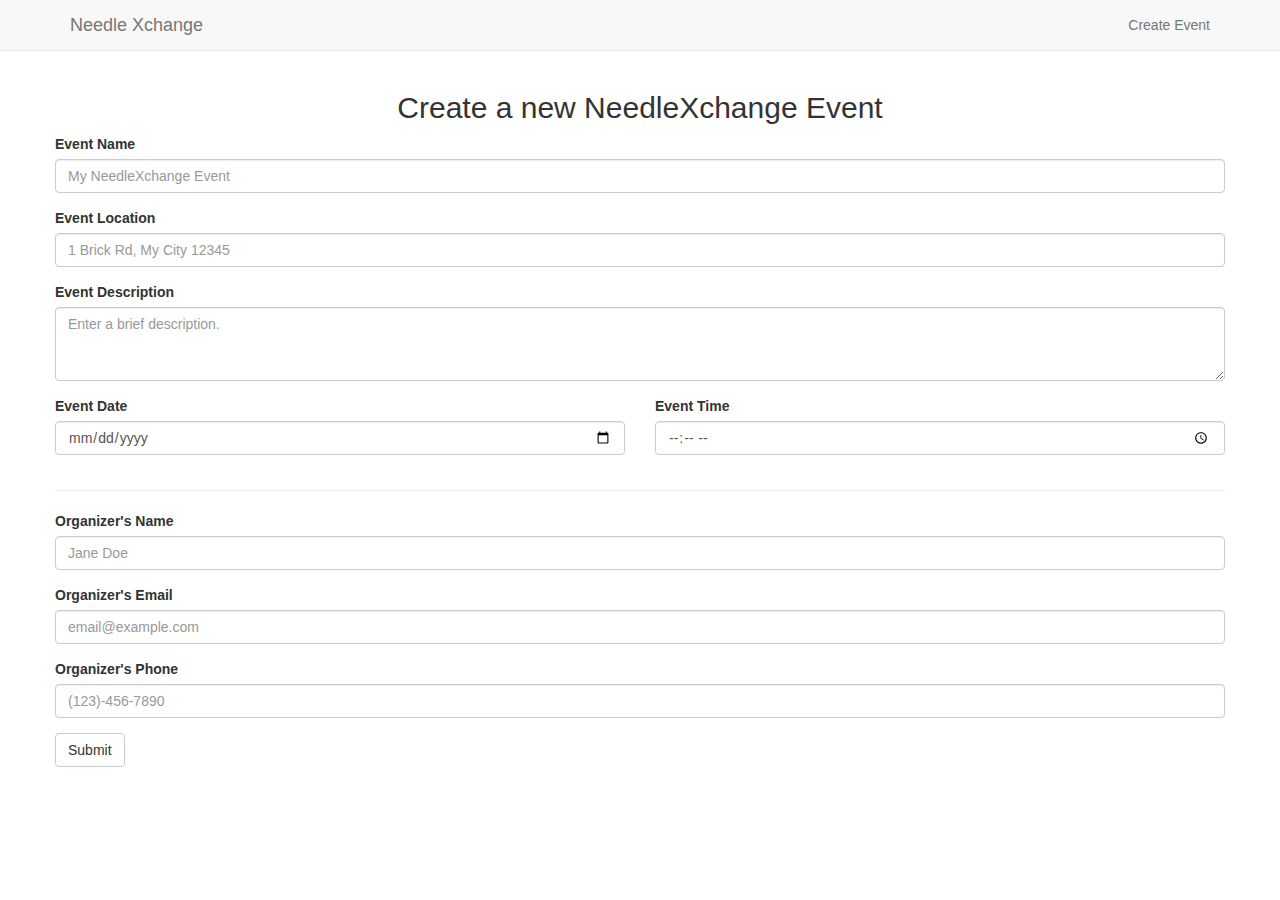
<file: static/createEvent.html>
<!DOCTYPE html>
<html lang="en">
<head>
    <meta charset="UTF-8">
	<meta name="viewport" content="initial-scale=1.0, user-scalable=no">
    <title>Create New Event</title>
    <link rel="stylesheet" href="Libraries/Boostrap/css/bootstrap.css">
    <link rel="stylesheet" href="global.css">
    <link rel="stylesheet" href="homepage.css">

</head>
<body>
<nav class="navbar navbar-default navbar-static-top">
    <div class="container">
        <div class="navbar-header">
            <button type="button" class="navbar-toggle collapsed" data-toggle="collapse" data-target="#navbar" aria-expanded="false" aria-controls="navbar">
                <span class="sr-only">Toggle navigation</span>
                <span class="icon-bar"></span>
                <span class="icon-bar"></span>
                <span class="icon-bar"></span>
            </button>
            <a class="navbar-brand" href="index.html">Needle Xchange</a>
        </div>
        <div id="navbar" class="collapse navbar-collapse">
            <ul class="nav navbar-nav navbar-right">
                <li><a href="#">Create Event  <i class="fa fa-user"></i></a></li>
            </ul>
        </div>
    </div>
</nav>

<div class="container">
    <div class="row">
		<h2 class="text-center">Create a new NeedleXchange Event</h2>
		<form onsubmit="return sendData()">
			<div class="form-group">
				<label for="eventName">Event Name</label>
				<input type="text" class="form-control" id="eventName" placeholder="My NeedleXchange Event" required>
			</div>
			<div class="form-group">
				<label for="eventLocation">Event Location</label>
				<input type="text" class="form-control" id="eventLocation" placeholder="1 Brick Rd, My City 12345" required>
			</div>
			<div class="form-group">
				<label for="eventDescription">Event Description</label>
				<textarea class="form-control" id="eventDescription" rows="3" placeholder="Enter a brief description." required></textarea>
			</div>
			<div class="row">
				<div class="col-sm-6">
					<div class="form-group">
						<label for="eventDate">Event Date</label>
						<input type="date" class="form-control" id="eventDate" placeholder="09/16/2017" required>
					</div>
				</div>
				<div class="col-sm-6">
					<div class="form-group">
						<label for="eventTime">Event Time</label>
						<input type="time" class="form-control" id="eventTime" required>
					</div>				
				</div>
			</div>


			
			<!-- 
			End event info... start organizer info
			-->
			<hr>
			<div class="form-group">
				<label for="organizerName">Organizer's Name</label>
				<input type="text" class="form-control" id="organizerName" placeholder="Jane Doe" required>
			</div>
			<div class="form-group">
				<label for="organizerEmail">Organizer's Email</label>
				<input type="email" class="form-control" id="organizerEmail" placeholder="email@example.com" required>
			</div>
			<div class="form-group">
				<label for="organizerPhone">Organizer's Phone</label>
				<input type="tel" class="form-control" id="organizerPhone" placeholder="(123)-456-7890" required>
			</div>
			<button  type="submit" class="btn btn-default">Submit</button>
		</form>
	</div>
</div>

<script src="Libraries/jQuery/jquery-3.2.1.min.js"></script>
<script src="createEvent.js"></script>
<script src="Libraries/Boostrap/js/bootstrap.js"></script>
</body>
</html>
</file>
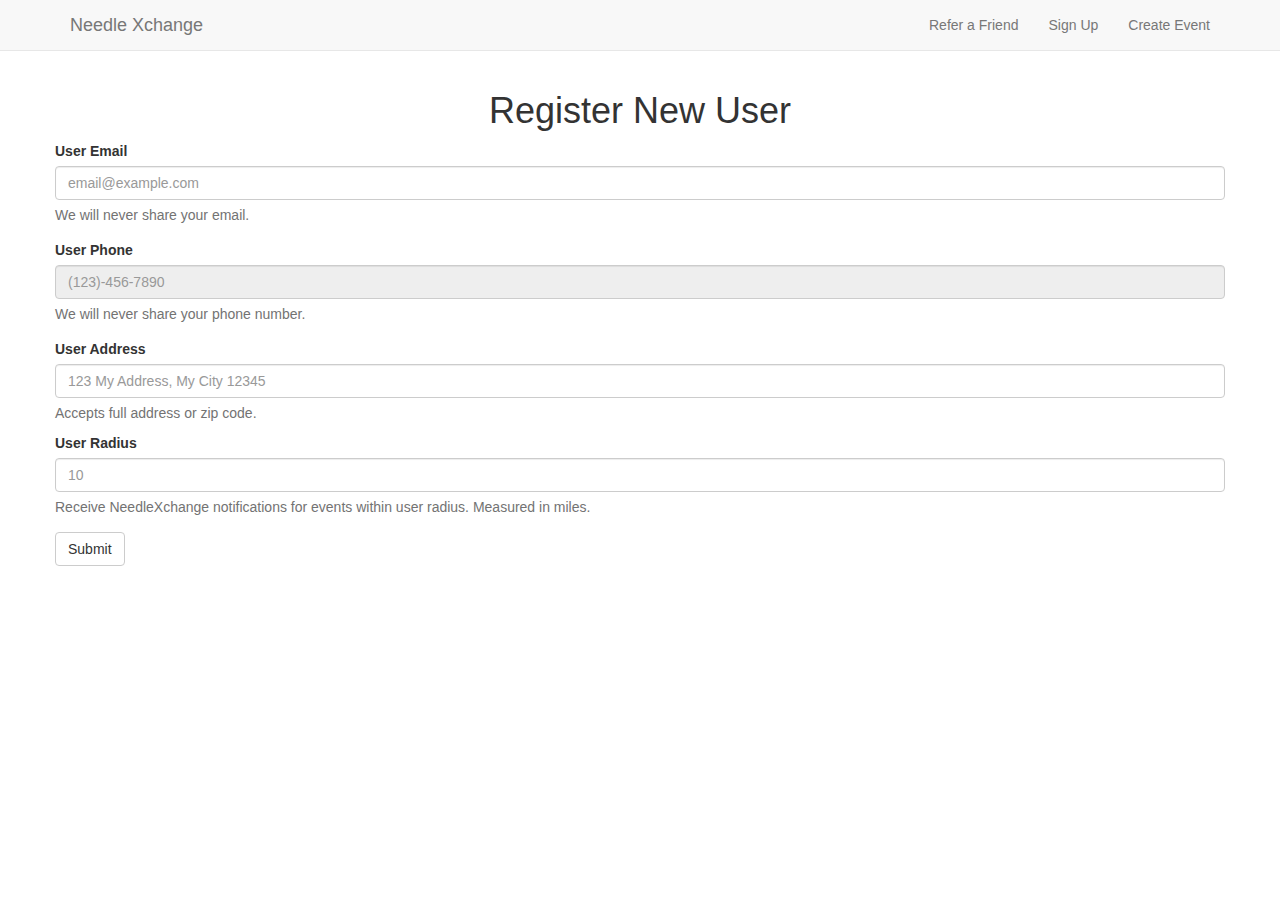
<file: static/newUser.html>
<!DOCTYPE html>
<html lang="en">
<head>
    <meta charset="UTF-8">
    <meta name="viewport" content="initial-scale=1.0, user-scalable=no">
    <title>Create New Event</title>
    <link rel="stylesheet" href="Libraries/Boostrap/css/bootstrap.css">
    <link rel="stylesheet" href="global.css">
    <link rel="stylesheet" href="homepage.css">
</head>
<body>
<nav class="navbar navbar-default navbar-static-top">
    <div class="container">
        <div class="navbar-header">
            <button type="button" class="navbar-toggle collapsed" data-toggle="collapse" data-target="#navbar" aria-expanded="false" aria-controls="navbar">
                <span class="sr-only">Toggle navigation</span>
                <span class="icon-bar"></span>
                <span class="icon-bar"></span>
                <span class="icon-bar"></span>
            </button>
            <a class="navbar-brand" href="#">Needle Xchange</a>
        </div>
        <div id="navbar" class="collapse navbar-collapse">
            <ul class="nav navbar-nav navbar-right">
                <li><a href="#">Refer a Friend  <i class="fa fa-user-plus"></i></a></li>
                <li><a href="#">Sign Up  <i class="fa fa-user-plus"></i></a></li>
                <li><a href="#">Create Event  <i class="fa fa-user"></i></a></li>
            </ul>
        </div>
    </div>
</nav>

<div class="container">
    <div class="row">
		<h1 class="text-center">Register New User</h1>
		<form>
			<div class="form-group">
				<label for="userEmail">User Email</label>
				<input type="email" class="form-control" id="userEmail" placeholder="email@example.com" required>
				<p class="help-block">We will never share your email.</p>
			</div>
			<div class="form-group disabled">
				<label for="userPhone">User Phone</label>
				<input type="email" class="form-control" id="userPhone" placeholder="(123)-456-7890" disabled>
				<p class="help-block">We will never share your phone number.</p>
			</div>
			<div class="form-group">
				<label for="userAddress">User Address</label>
				<input type="text" class="form-control" id="userAddress" placeholder="123 My Address, My City 12345" required>
				<p class="help-block">Accepts full address or zip code.</p>

			<div class="form-group">
				<label for="userRadius">User Radius</label>
				<input type="number" class="form-control" id="userRadius" placeholder="10" required>
				<p class="help-block">Receive NeedleXchange notifications for events within user radius.  Measured in miles.</p>
			</div>
			<button type="submit" class="btn btn-default">Submit</button>
		</form>
	</div>
</div>
<script src="Libraries/jQuery/jquery-3.2.1.min.js"></script>
<script src="Libraries/Boostrap/js/bootstrap.js"></script>
</script>
</body>
</html>
</file>
<file: static/global.css>
#map-outer {  
	height: 440px;
    border: 2px solid #CCC;
    margin-bottom: 20px;
    background-color:#FFF 
}
#map-container {
	height: 400px 	
}

@media all and (max-width: 991px) {
    #map-outer  { height: 650px }
}
</file>
<file: static/homepage.css>
/* Always set the map height explicitly to define the size of the div
         * element that contains the map. */
#map {
    height: 100%;
}
/* Optional: Makes the sample page fill the window. */
html, body {
    height: 100%;
    margin: 0;
    padding: 0;
}
#description {
    font-family: Roboto;
    font-size: 15px;
    font-weight: 300;
}

#searchContent{
    display:inline;
}

#searchResults{
	max-height: 400px;
	overflow:auto;
}


#infowindow-content .title {
    font-weight: bold;
}

#infowindow-content {
    display: none;
}

#map #infowindow-content {
    display: inline;
}

.tab-content{
	padding:5%;
}

.eventDiv{
	border-bottom-color:#CCC;
	border-bottom-weight:2px;
	border-bottom-style:solid;
	padding-bottom:10px;
}


#pac-input {
    background-color: #fff;
    font-family: Roboto;
    font-size: 15px;
    font-weight: 300;
    margin-left: 12px;
    padding: 0 11px 0 13px;
    text-overflow: ellipsis;

}

#pac-input:focus {
    border-color: #4d90fe;
}

#title {
    color: #fff;
    background-color: #4d90fe;
    font-size: 25px;
    font-weight: 500;
    padding: 6px 12px;
}
#target {
    width: 345px;
}

#map-outer {  height: 650px;
    padding: 20px;
    border: 2px solid #CCC;
    margin-bottom: 20px;
    background-color:#FFF }
#map-container { height: 400px }
@media all and (max-width: 991px) {
    #map-outer  { height: 650px }
}

::-webkit-scrollbar {
    -webkit-appearance: none;
    width: 7px;
}

::-webkit-scrollbar-thumb {
    border-radius: 4px;
    background-color: rgba(0,0,0,.5);
    -webkit-box-shadow: 0 0 1px rgba(255,255,255,.5);
}
</file>
